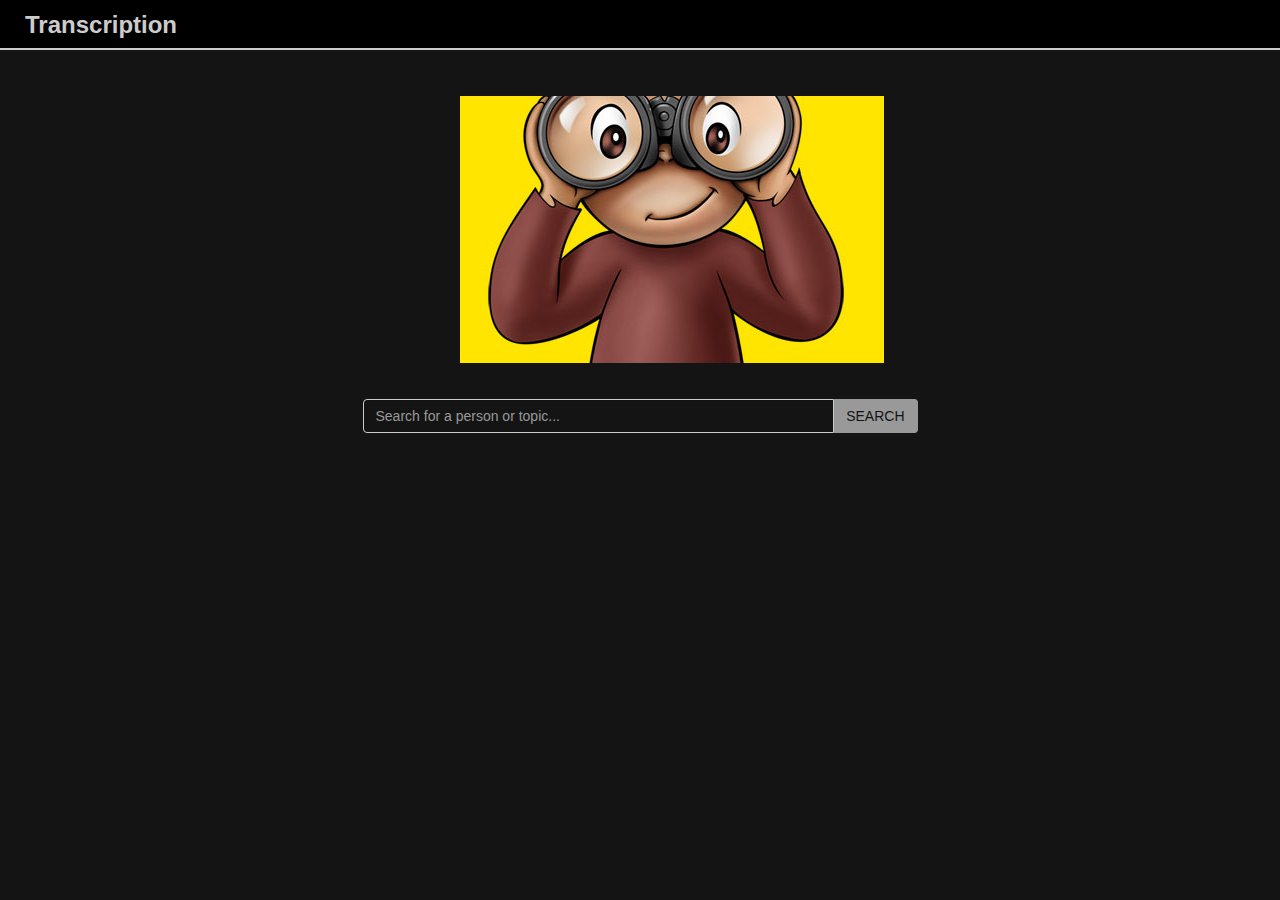
<file: index.html>
<!DOCTYPE html>
<html>
  <head>
    <meta charset="utf-8">
    <html lang="en">
    <meta name="viewport" content="width=device-width, initial-scale=1">
    <meta name="keywords" content="">
    <meta name="description" content="">
    <link rel="shortcut icon" href="favicon.ico" />
    <title>Transcription</title>
     <link rel="stylesheet" type="text/css" href="stylesheets/bootstrap.min.css">
    <link rel="stylesheet" type="text/css" href="stylesheets/styles.css">
  </head>
  <body>
    <div class="container-fluid">
      <div class="row">
        <div class="col-md-12 header">
          <ul class="my-navbar">
            <li class="list-item brand"><a class="navbar-link" href="index.html">Transcription</a></li>
            <!-- <li class="list-item"><a class="navbar-link" href="search.html">Results</a></li> -->
          </ul>
        </div>
      </div>
    </div>



    <div class="container body-content">
      <div class="row">
        <div class="col-md-4 col-md-offset-4">
          <img class="search-image" src="images/cg.jpg" alt="Curious George" />
        </div>
      </div>

      <div class="row">
        <div class="col-md-6 col-md-offset-3">
          <div class="input-group">
            <input type="text" class="form-control my-input" placeholder = "Search for a person or topic...">
            <span class="input-group-addon search-button">SEARCH</span>
          </div>
        </div>
      </div>
    </div>

    <div class="row">
      <div class="col-md-10 col-md-offset-1">

        <div class="row search-grid">
          <div class="col-md-4 search-box">
            <h5 class ="header-text">Speaker</h5>
          </div>
           <div class="col-md-4 search-box">
            <h5 class ="header-text">Podcast</h5>
          </div>
          <div class="col-md-4 search-box">
            <h5 class ="header-text">Text</h5>
          </div>
        </div>

        <div class="row search-grid">
          <div class="col-md-4 search-box body-box">
            <p class ="body-text"><a class="search-term" href="search.html">Peter Theil</a></p>
          </div>
           <div class="col-md-4 search-box body-box">
            <p class ="body-text"><a class="search-term" href="search.html">Planet Money </a></p>
          </div>
          <div class="col-md-4 search-box body-box">
            <p class ="body-text">Lorem ipsum dolor sit amet, <a class="search-term" href="search.html">consectetur</a> adipiscing elit. Nullam porttitor nunc eget justo molestie, in <a class="search-term" href="search.html">sollicitudin</a> ante ullamcorper.</p>
          </div>
        </div>

        <div class="row search-grid">
          <div class="col-md-4 search-box body-box">
            <p class ="body-text"><a class="search-term" href="search.html">Peter Theil</a></p>
          </div>
           <div class="col-md-4 search-box body-box">
            <p class ="body-text"><a class="search-term" href="search.html">CNBC</a></p>
          </div>
          <div class="col-md-4 search-box body-box">
            <p class ="body-text">Lorem ipsum dolor sit amet, consectetur adipiscing elit. Nullam porttitor nunc eget justo molestie, in sollicitudin ante ullamcorper.</p>
          </div>
        </div>

        <div class="row search-grid">
          <div class="col-md-4 search-box body-box">
            <p class ="body-text"><a class="search-term" href="search.html">Peter Theil</a></p>
          </div>
           <div class="col-md-4 search-box body-box">
            <p class ="body-text"><a class="search-term" href="search.html">James Altucher</a></p>
          </div>
          <div class="col-md-4 search-box body-box">
             <p class ="body-text">Lorem ipsum dolor sit amet, <a class="search-term" href="search.html">consectetur</a> adipiscing elit. Nullam porttitor nunc eget justo molestie, in <a class="search-term" href="search.html">sollicitudin</a> ante ullamcorper.</p>
          </div>
        </div>

        <div class="row search-grid">
          <div class="col-md-4 search-box body-box">
            <p class ="body-text"><a class="search-term" href="search.html">Peter Theil</a></p>
          </div>
           <div class="col-md-4 search-box body-box">
            <p class ="body-text"><a class="search-term" href="search.html">Tim Ferriss</a></p>
          </div>
          <div class="col-md-4 search-box body-box">
             <p class ="body-text">Lorem ipsum dolor sit amet, <a class="search-term" href="search.html">consectetur</a> adipiscing elit. Nullam porttitor nunc eget justo molestie, in <a class="search-term" href="search.html">sollicitudin</a> ante ullamcorper.</p>
          </div>
        </div>



      </div>
    </div>

  <script src="http://ajax.googleapis.com/ajax/libs/jquery/2.1.1/jquery.min.js"></script>
  <script type="text/javascript" src="javascripts/bootstrap.min.js"></script>
  <script type="text/javascript" src="javascripts/search.js"></script>
  <script type="text/javascript" src="javascripts/transcription.js"></script>


  </body>
</html>
</file>
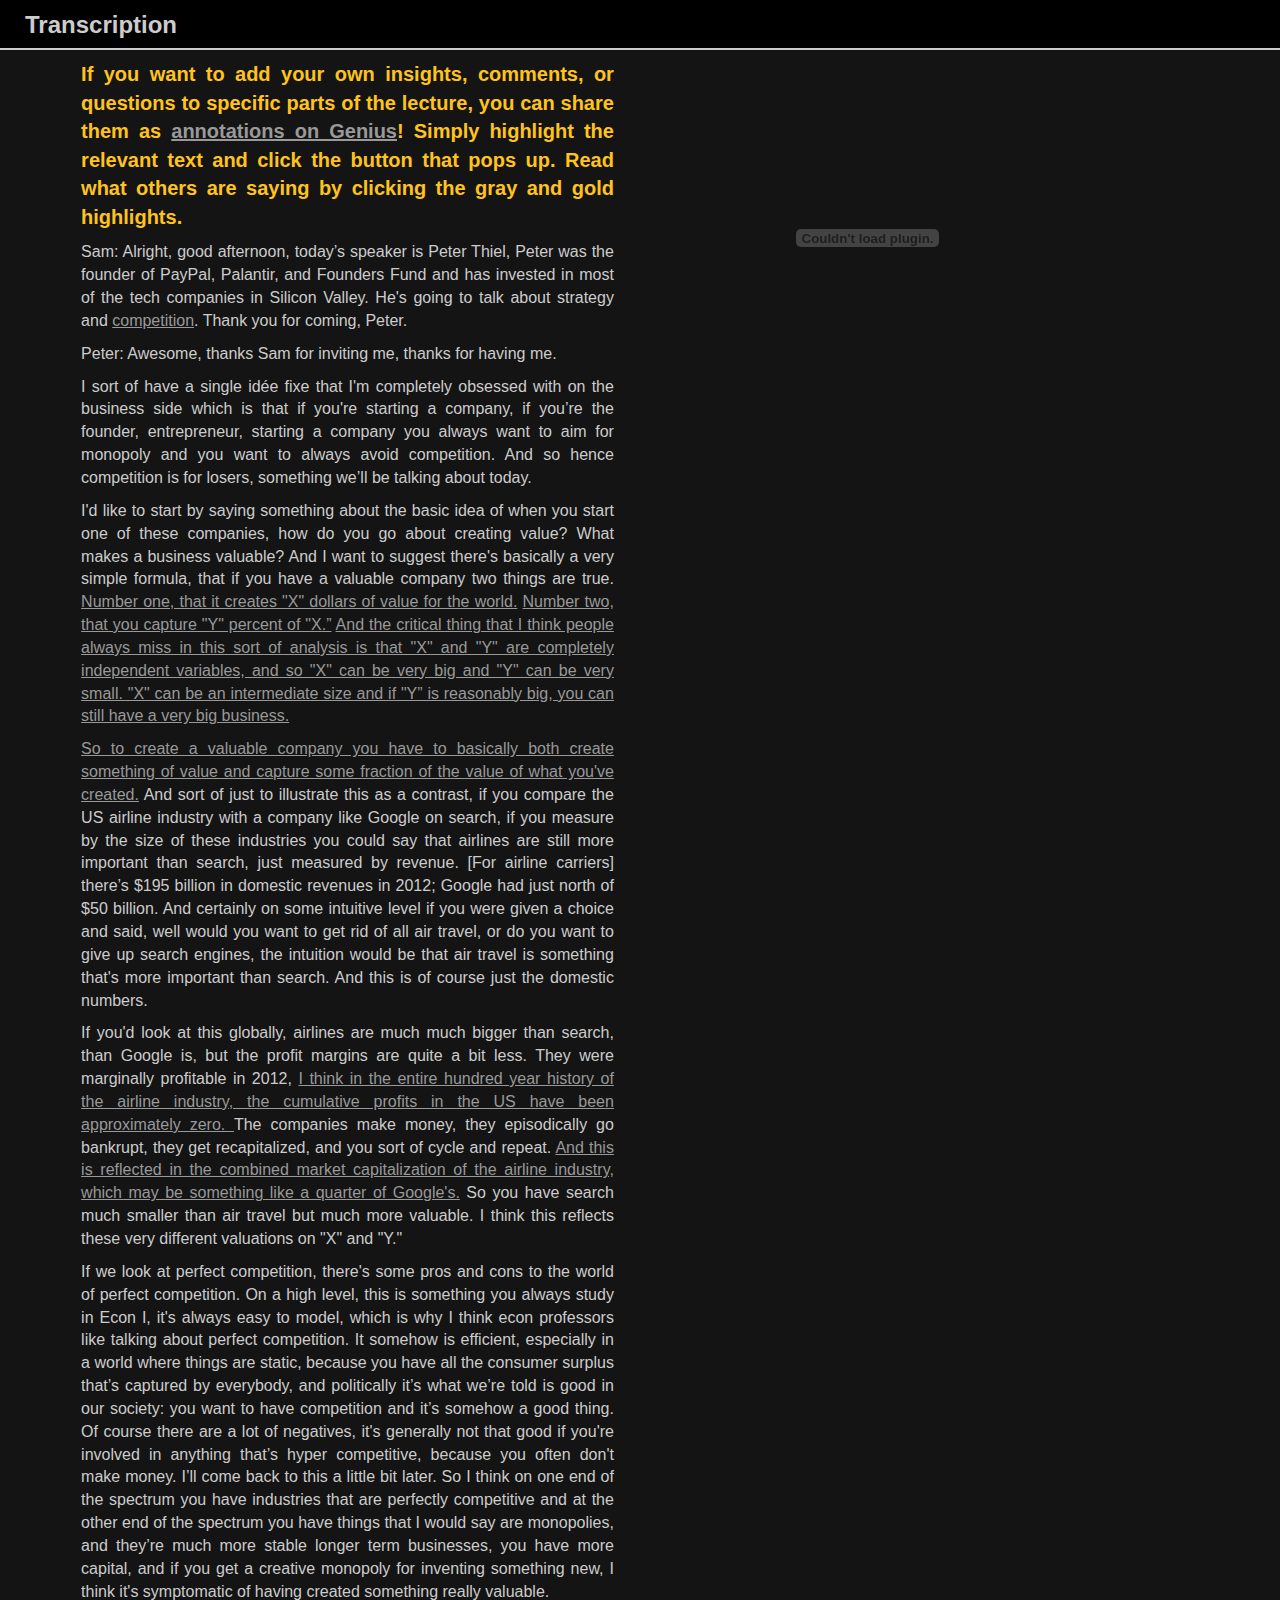
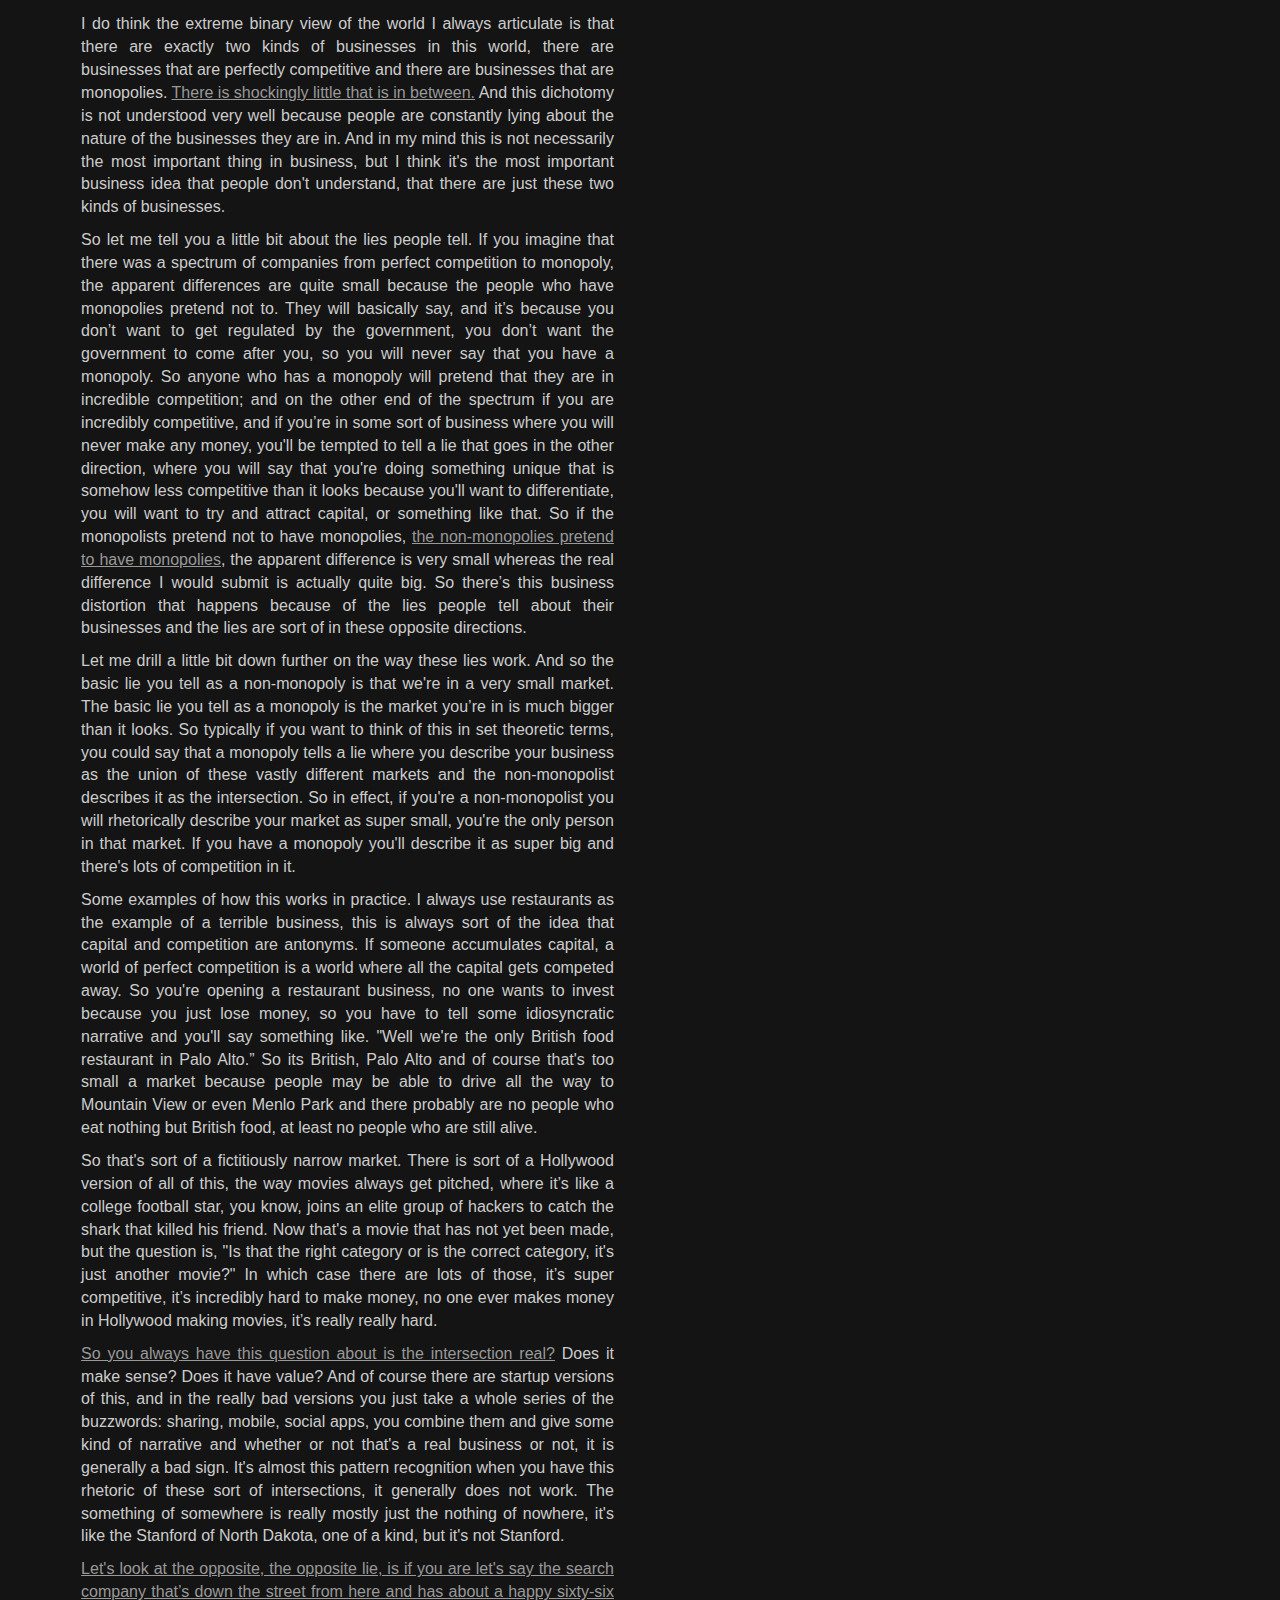
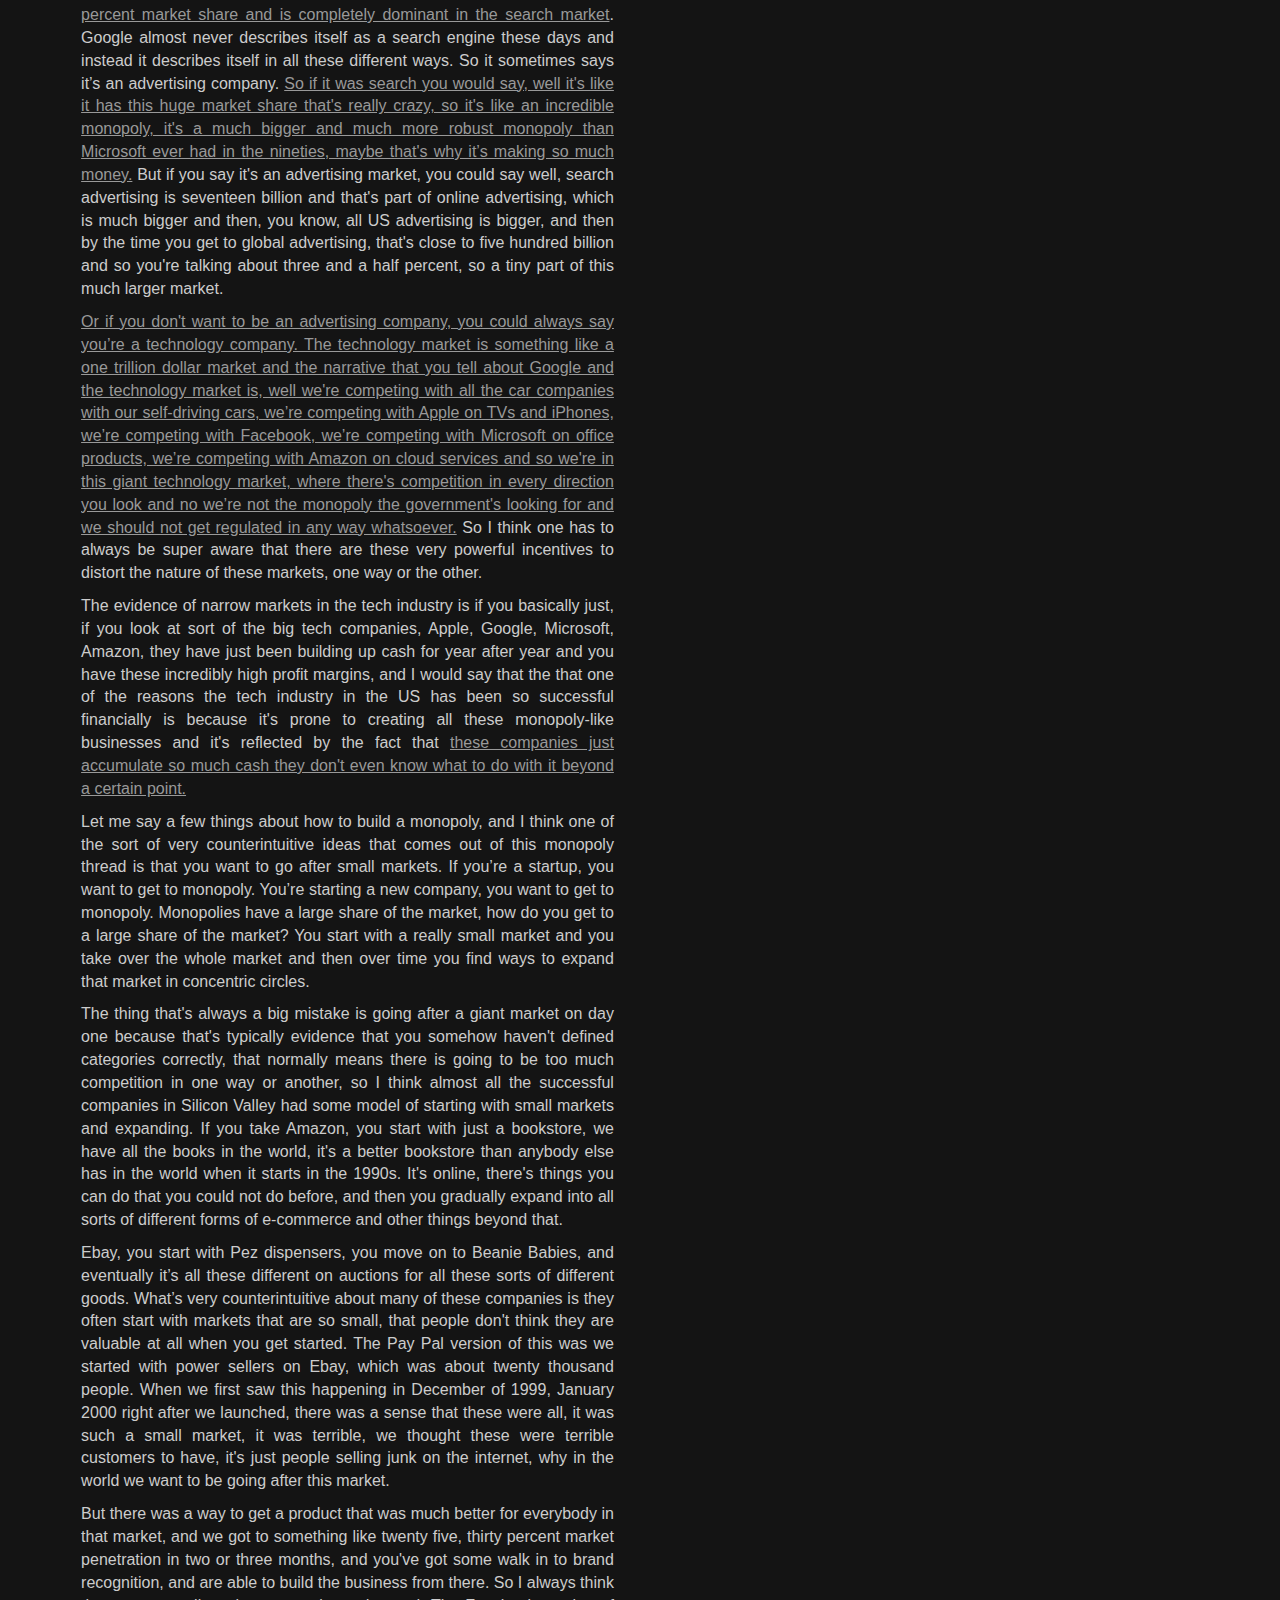
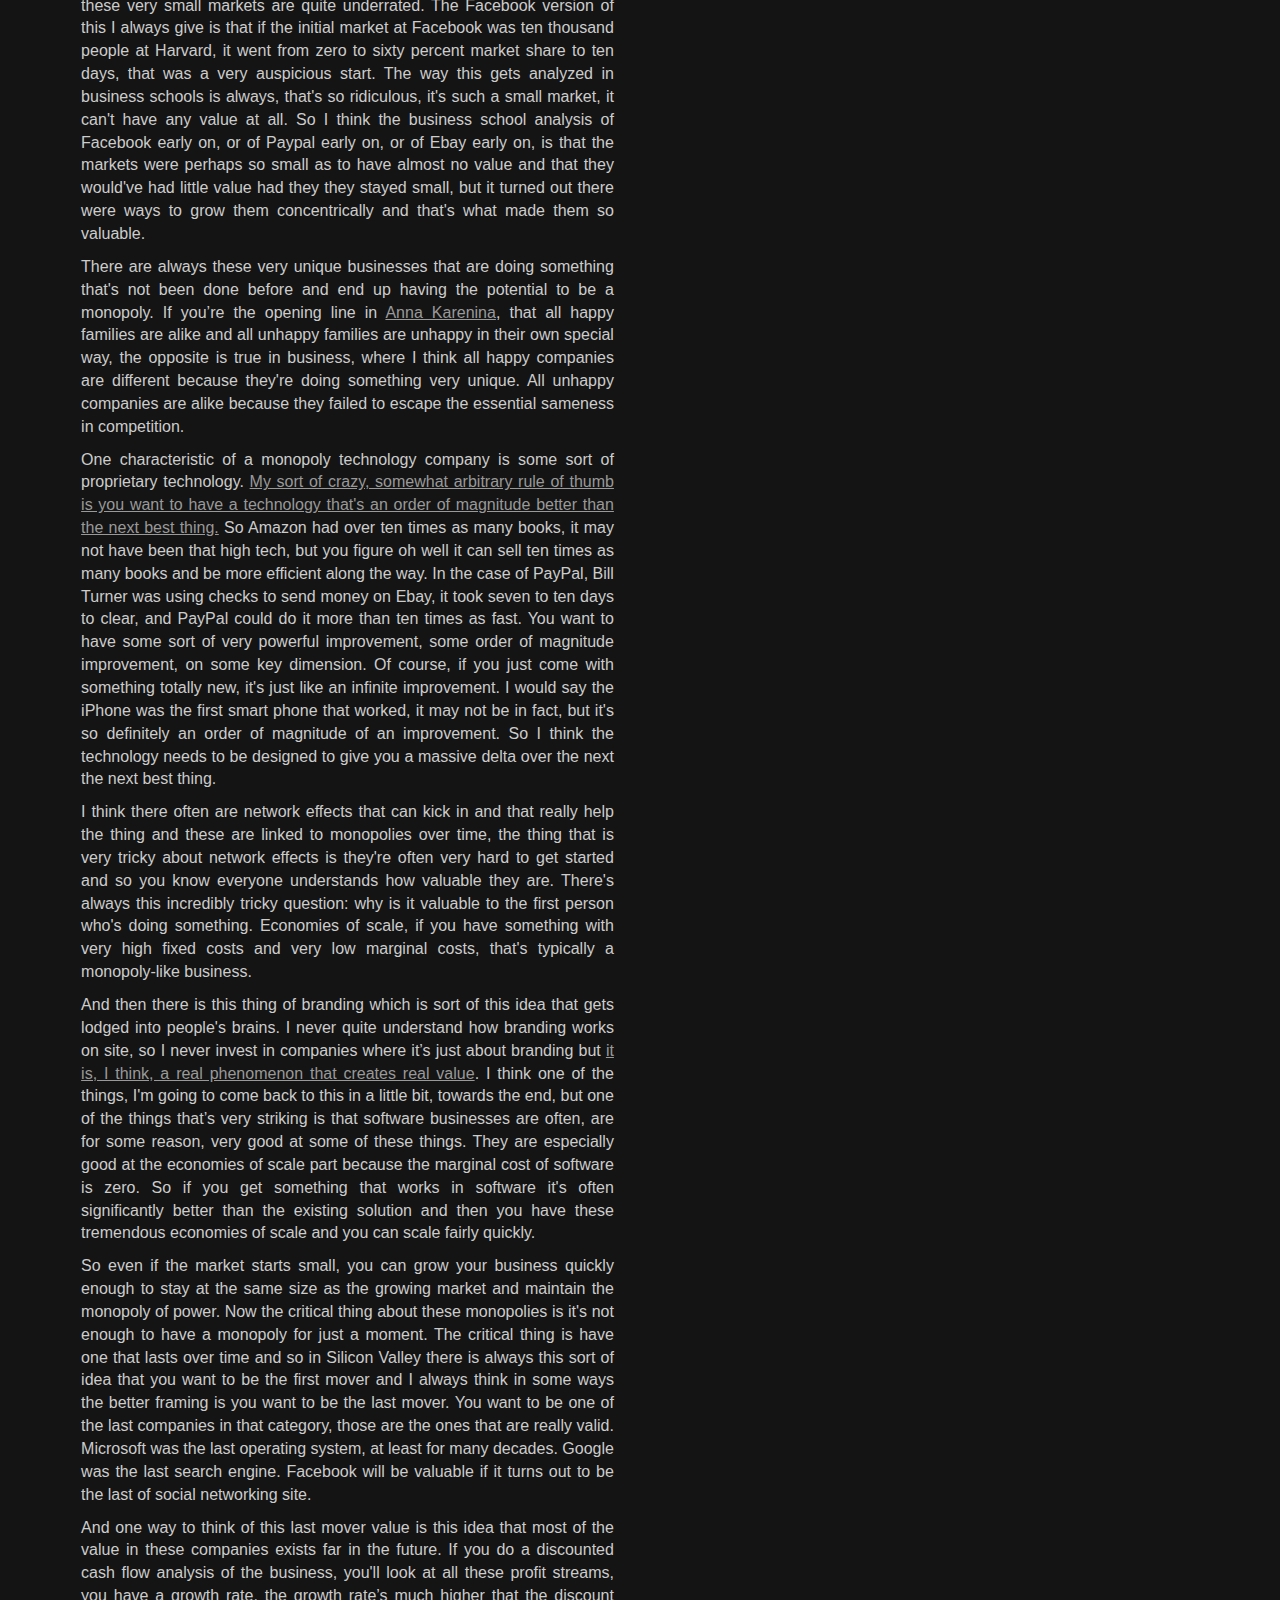
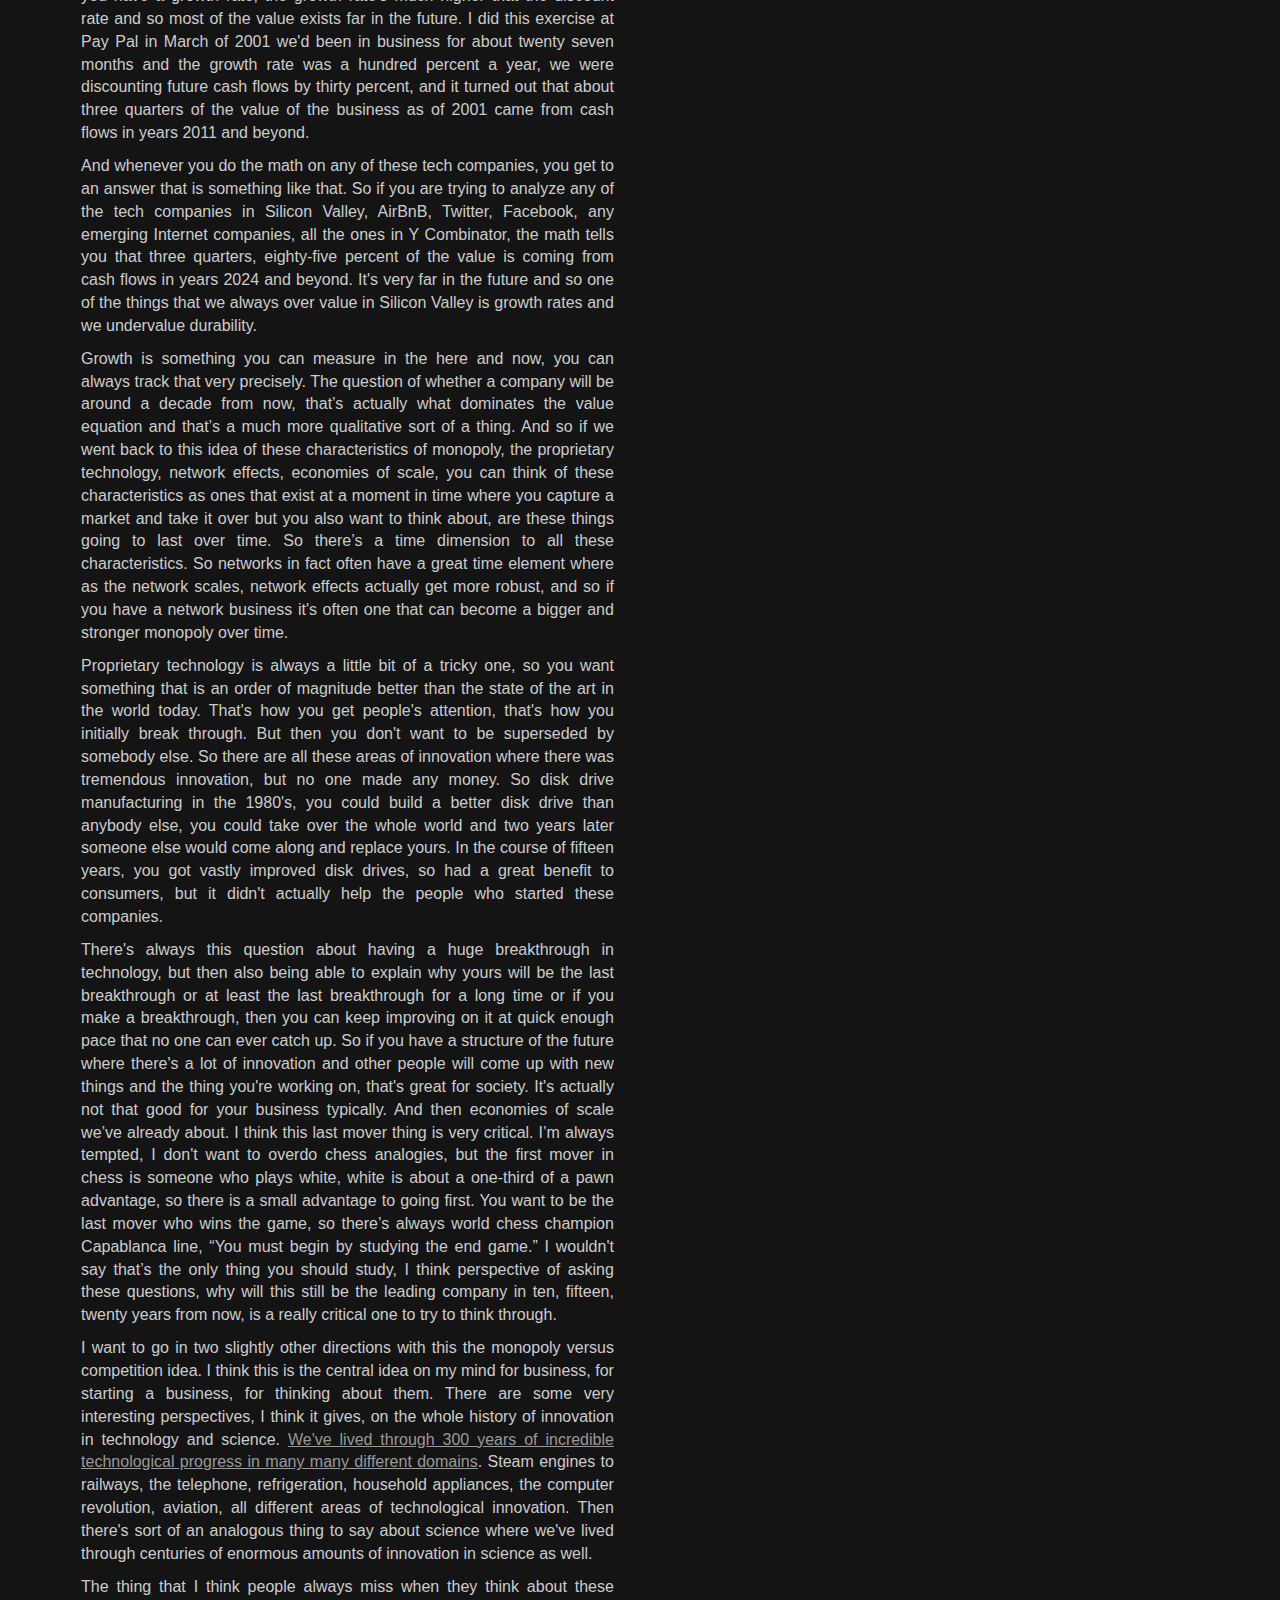
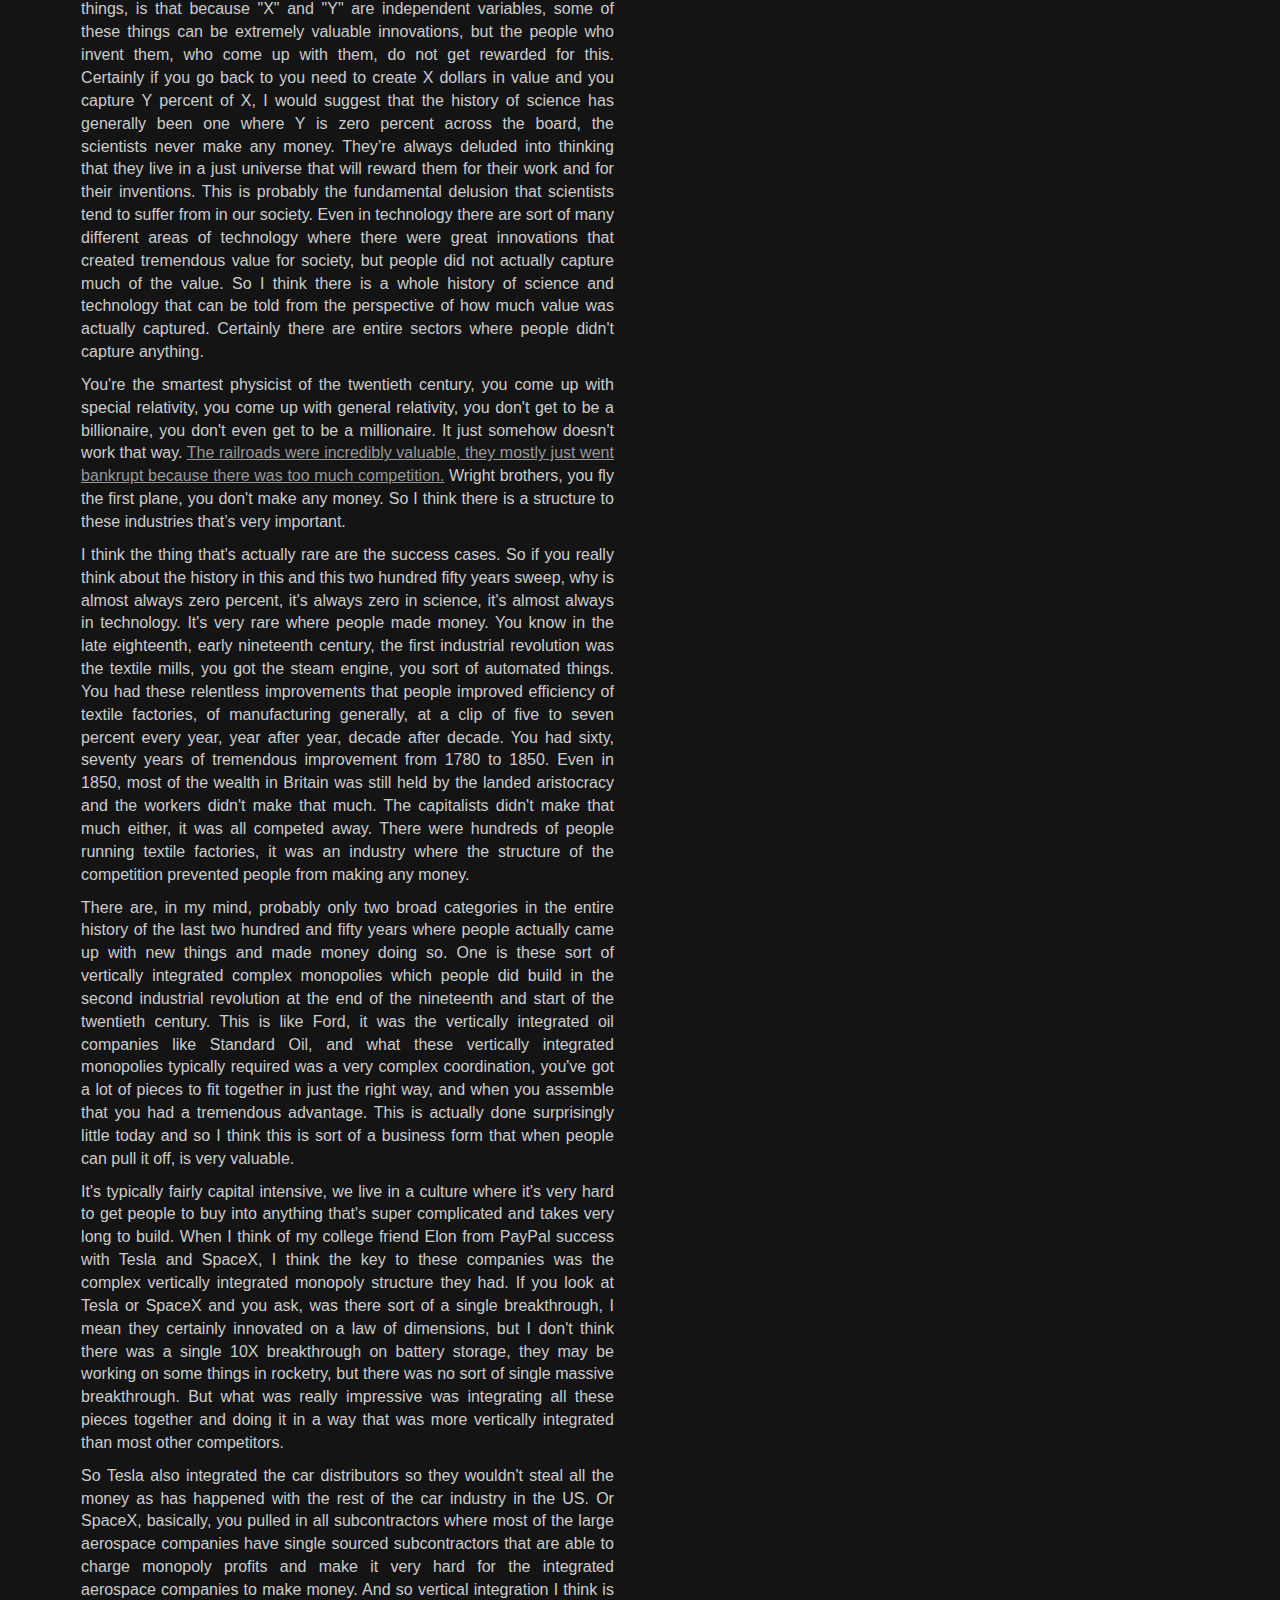
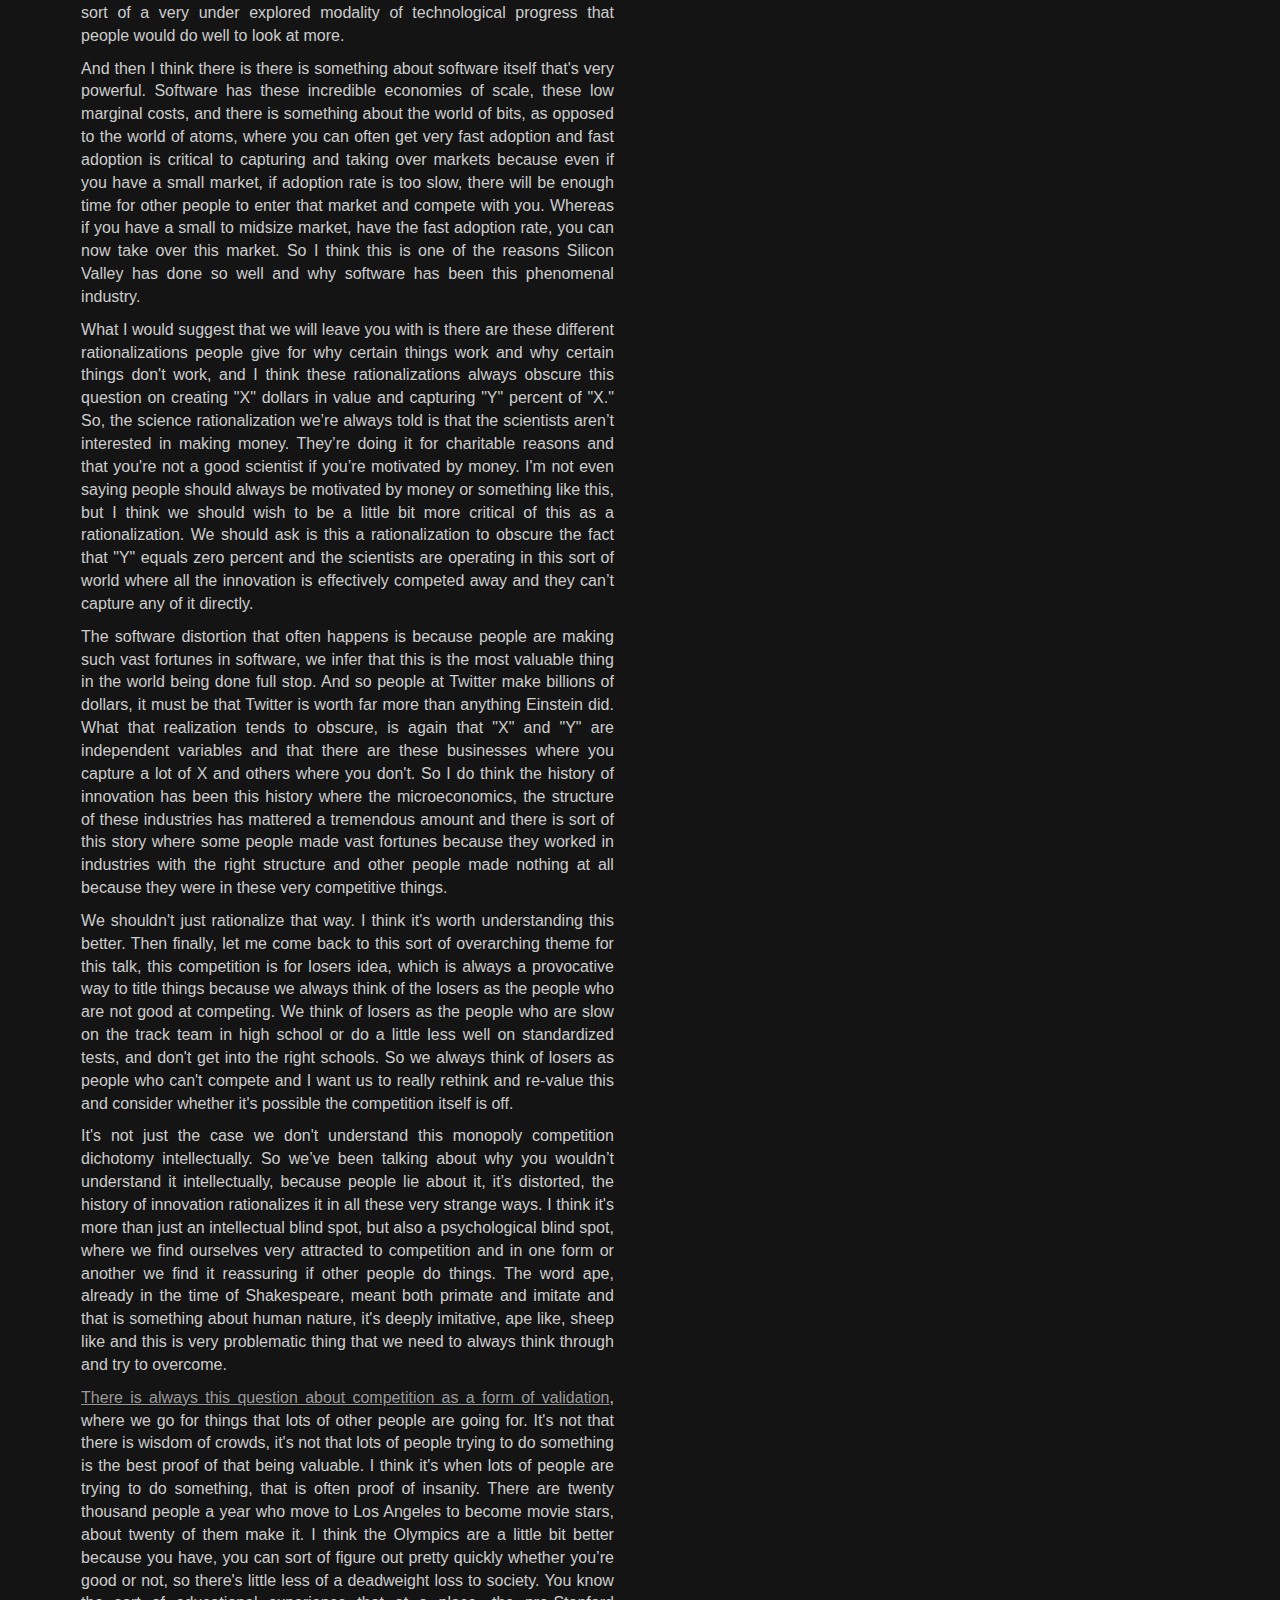
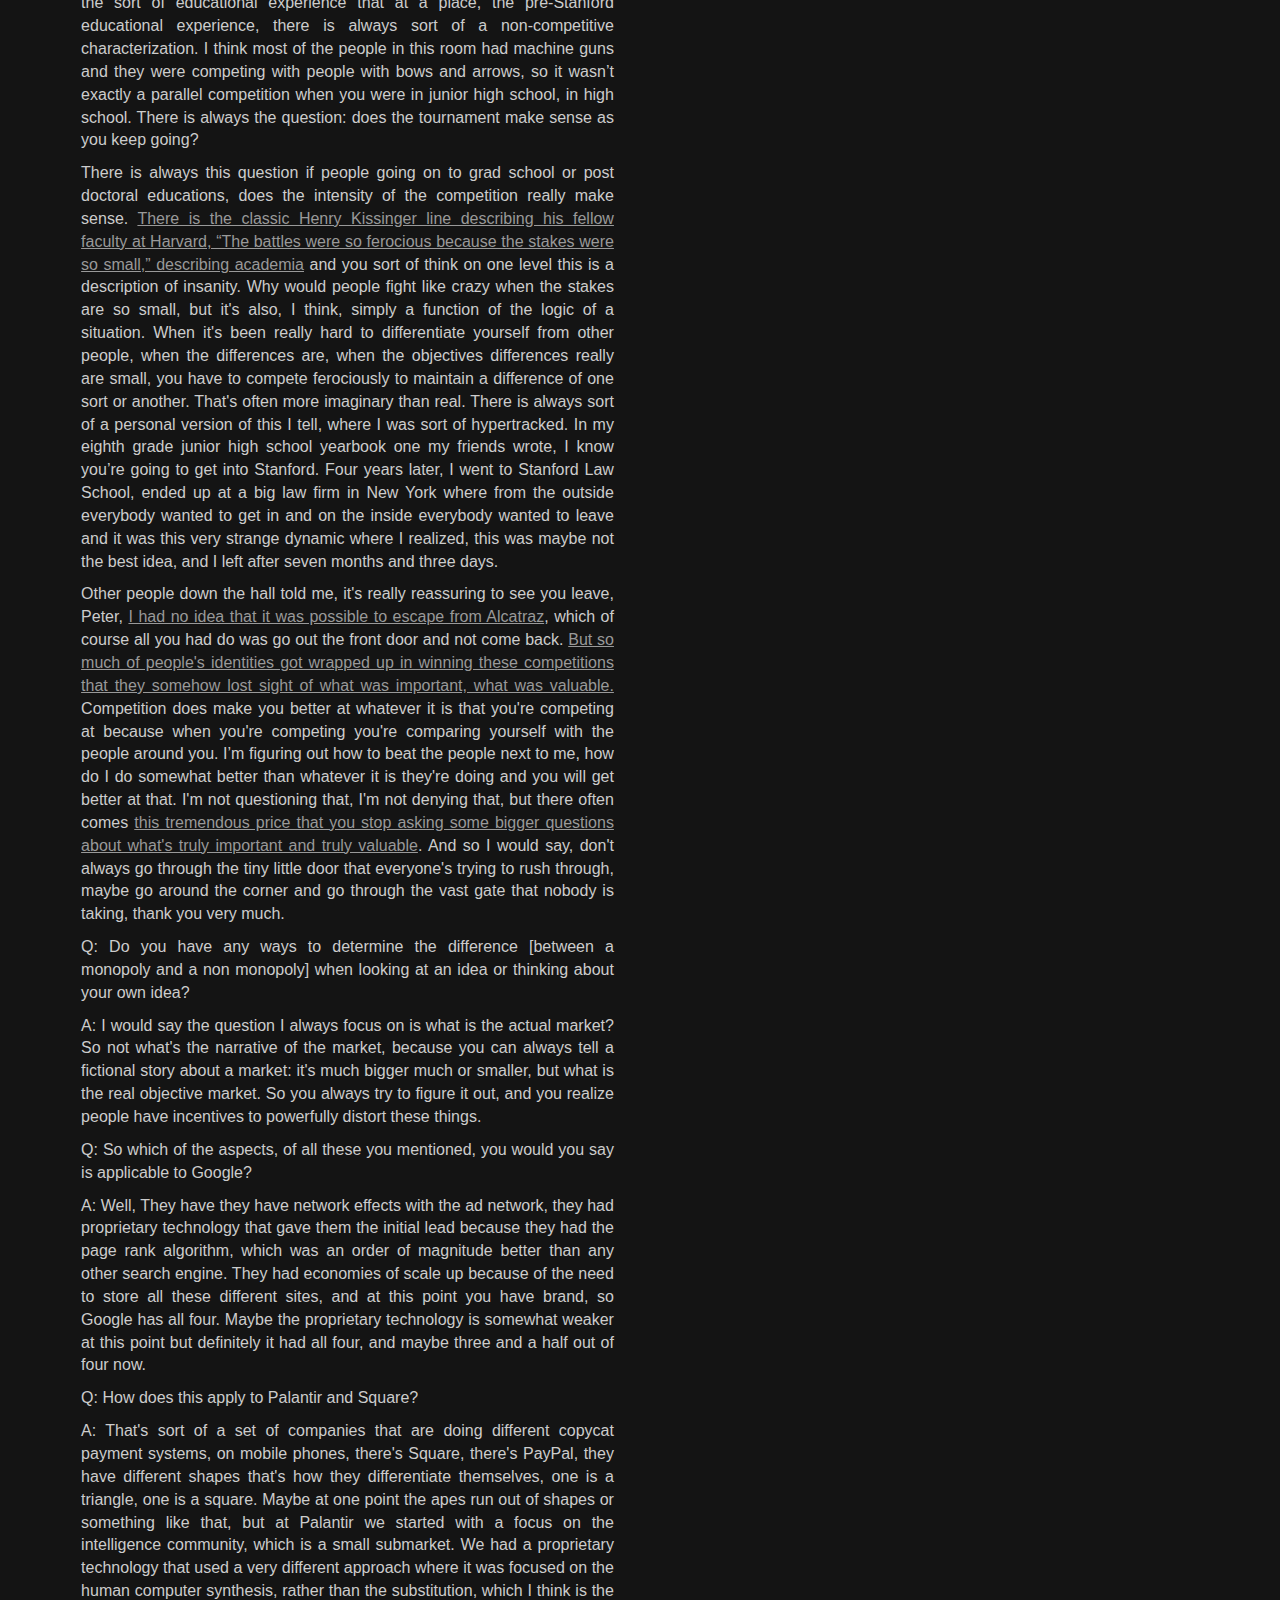
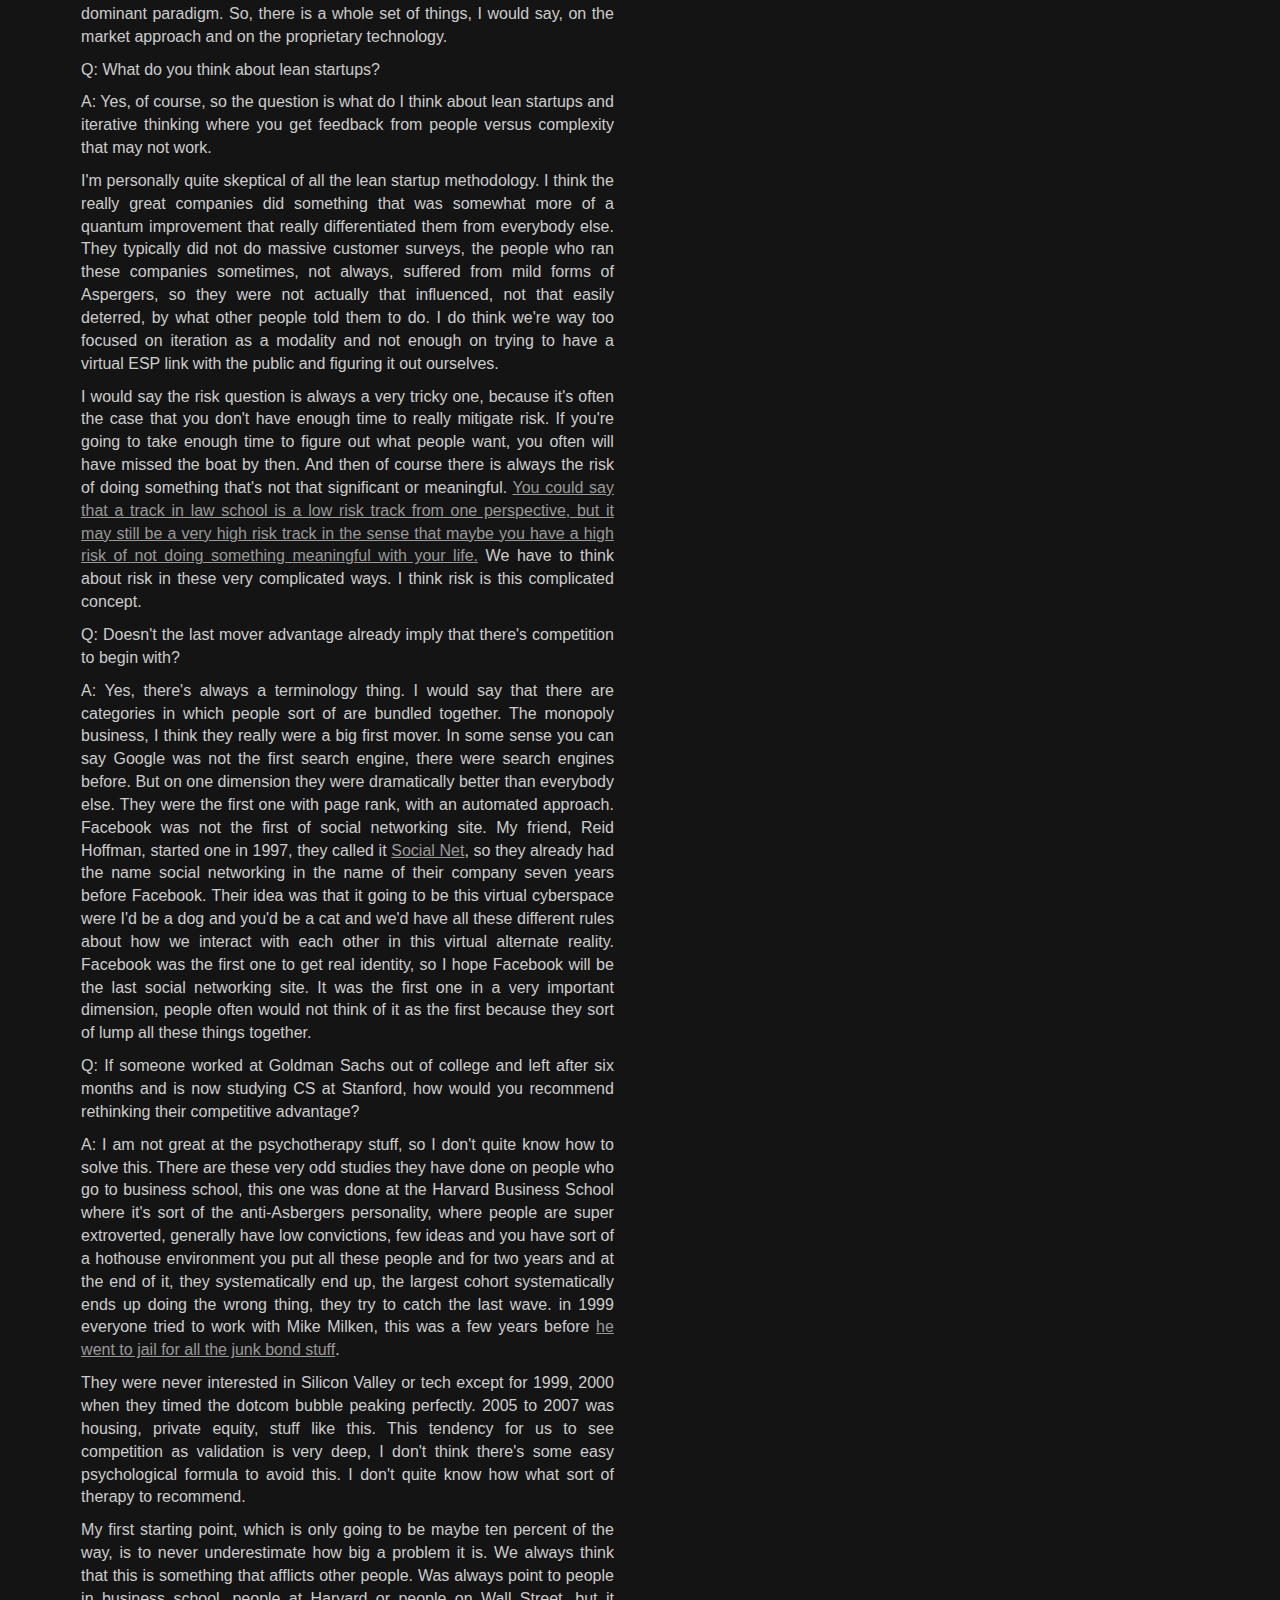
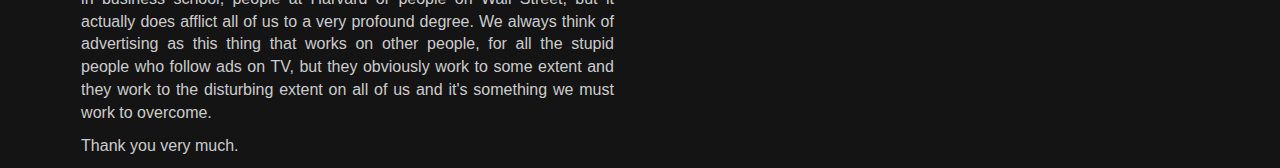
<file: search.html>
<!DOCTYPE html>
<html>
  <head>
    <meta charset="utf-8">
    <html lang="en">
    <meta name="viewport" content="width=device-width, initial-scale=1">
    <meta name="keywords" content="">
    <meta name="description" content="">
    <link rel="shortcut icon" href="favicon.ico" />
    <title>Transcription</title>
    <link rel="stylesheet" type="text/css" href="stylesheets/styles.css">
  </head>
  <body>
  <div class="container-fluid">
    <div class="row">
      <div class="col-md-12 header">
        <ul class="my-navbar">
          <li class="list-item brand"><a class="navbar-link" href="index.html">Transcription</a></li>
         <!--  <li class="list-item"><a class="navbar-link" href="search.html">Search</a></li> -->
        </ul>
      </div>
    </div>
  </div>
  <div class="container body-content">
    <div class="row">
      <div class="col-md-6">
        <p class="transcription-notes intro-transcription">If you want to add your own insights, comments, or questions to specific parts of the lecture, you can share them as <a class="transcription-link" onclick=second(60)>annotations on Genius</a>! Simply highlight the relevant text and click the button that pops up. Read what others are saying by clicking the gray and gold highlights.</p>

        <p class="transcription-notes">Sam: Alright, good afternoon, today’s speaker is Peter Thiel, Peter was the founder of PayPal, Palantir, and Founders Fund and has invested in most of the tech companies in Silicon Valley. He's going to talk about strategy and <a class="transcription-link" onclick=second(300)>competition</a>.  Thank you for coming, Peter.</p>
        <p class="transcription-notes">Peter:  Awesome, thanks Sam for inviting me, thanks for having me.</p>
        <p class="transcription-notes">I sort of have a single idée fixe that I'm completely obsessed with on the business side which is that if you're starting a company, if you’re the founder, entrepreneur, starting a company you always want to aim for monopoly and you want to always avoid competition. And so hence competition is for losers, something we’ll be talking about today.</p>
        <p class="transcription-notes">I'd like to start by saying something about the basic idea of when you start one of these companies, how do you go about creating value? What makes a business valuable? And I want to suggest there's basically a very simple formula, that if you have a valuable company two things are true. <a class="transcription-link" onclick=second(600)>Number one, that it creates "X" dollars of value for the world.</a> <a class="transcription-link" data-id="4175184" href="/4175184/Peter-thiel-lecture-5-business-strategy-and-monopoly-theory/Number-two-that-you-capture-y-percent-of-x" data-editorial-state="accepted" data-classification="accepted" data-group="2">Number two, that you capture "Y" percent of "X.”</a> <a class="transcription-link" data-id="4189861" href="/4189861/Peter-thiel-lecture-5-business-strategy-and-monopoly-theory/[base64]" class="has_verified_annotation" data-editorial-state="needs_exegesis" data-classification="verified" data-group="3">And the critical thing that I think people always miss in this sort of analysis is that "X" and "Y" are completely independent variables, and so "X" can be very big and "Y" can be very small. "X" can be an intermediate size and if "Y” is reasonably big, you can still have a very big business.</a></p>

        <p class="transcription-notes"><a class="transcription-link" data-id="4179316" href="/4179316/Peter-thiel-lecture-5-business-strategy-and-monopoly-theory/So-to-create-a-valuable-company-you-have-to-basically-both-create-something-of-value-and-capture-some-fraction-of-the-value-of-what-youve-created" data-editorial-state="accepted" data-classification="accepted" data-group="4">So to create a valuable company you have to basically both create something of value and capture some fraction of the value of what you've created.</a> And sort of just to illustrate this as a contrast, if you compare the US airline industry with a company like Google on search, if you measure by the size of these industries you could say that airlines are still more important than search, just measured by revenue. [For airline carriers] there’s $195 billion in domestic revenues in 2012; Google had just north of $50 billion. And certainly on some intuitive level if you were given a choice and said, well would you want to get rid of all air travel, or do you want to give up search engines, the intuition would be that air travel is something that's more important than search. And this is of course just the domestic numbers.</p>

        <p class="transcription-notes">If you'd look at this globally, airlines are much much bigger than search, than Google is,  but the profit margins are quite a bit less. They were marginally profitable in 2012, <a class="transcription-link" data-id="4157453" href="/4157453/Peter-thiel-lecture-5-business-strategy-and-monopoly-theory/I-think-in-the-entire-hundred-year-history-of-the-airline-industry-the-cumulative-profits-in-the-us-have-been-approximately-zero" data-editorial-state="accepted" data-classification="accepted" data-group="5">I think in the entire hundred year history of the airline industry, the cumulative profits in the US have been approximately zero. </a>The companies make money, they episodically go bankrupt, they get recapitalized, and you sort of cycle and repeat. <a class="transcription-link" data-id="4180396" href="/4180396/Peter-thiel-lecture-5-business-strategy-and-monopoly-theory/And-this-is-reflected-in-the-combined-market-capitalization-of-the-airline-industry-which-may-be-something-like-a-quarter-of-googles" data-editorial-state="accepted" data-classification="accepted" data-group="6" class="">And this is reflected in the combined market capitalization of the airline industry, which may be something like a quarter of Google's.</a> So you have search much smaller than air travel but much more valuable. I think this reflects these very different valuations on "X" and "Y."</p>

        <p class="transcription-notes">If we look at perfect competition, there's some pros and cons to the world of perfect competition. On a high level, this is something you always study in Econ I, it's always easy to model, which is why I think econ professors like talking about perfect competition. It somehow is efficient, especially in a world where things are static, because you have all the consumer surplus that’s captured by everybody, and politically it’s what we’re told is good in our society: you want to have competition and it’s somehow a good thing. Of course there are a lot of negatives, it's generally not that good if you're involved in anything that’s hyper competitive, because you often don't make money. I’ll come back to this a little bit later. So I think on one end of the spectrum you have industries that are perfectly competitive and at the other end of the spectrum you have things that I would say are monopolies, and they’re much more stable longer term businesses, you have more capital, and if you get a creative monopoly for inventing something new, I think it's symptomatic of having created something really valuable.</p>

        <p class="transcription-notes">I do think the extreme binary view of the world I always articulate is that there are exactly two kinds of businesses in this world, there are businesses that are perfectly competitive and there are businesses that are monopolies. <a class="transcription-link" data-id="4180702" href="/4180702/Peter-thiel-lecture-5-business-strategy-and-monopoly-theory/There-is-shockingly-little-that-is-in-between" data-editorial-state="accepted" data-classification="accepted" data-group="7">There is shockingly little that is in between.</a> And this dichotomy is not understood very well because people are constantly lying about the nature of the businesses they are in. And in my mind this is not necessarily the most important thing in business, but I think it's the most important business idea that people don't understand, that there are just these two kinds of businesses.</p>

        <p class="transcription-notes">So let me tell you a little bit about the lies people tell. If you imagine that there was a spectrum of companies from perfect competition to monopoly, the apparent differences are quite small because the people who have monopolies pretend not to. They will basically say, and it’s because you don’t want to get regulated by the government, you don’t want the  government to come after you, so you will never say that you have a monopoly. So anyone who has a monopoly will pretend that they are in incredible competition; and on the other end of the spectrum if you are incredibly competitive, and if you’re in some sort of business where you will never make any money, you'll be tempted to tell a lie that goes in the other direction, where you will say that you're doing something unique that is somehow less competitive than it looks because you'll want to differentiate, you will want to try and attract capital, or something like that. So if the monopolists pretend not to have monopolies, <a class="transcription-link" data-id="4180789" href="/4180789/Peter-thiel-lecture-5-business-strategy-and-monopoly-theory/The-non-monopolies-pretend-to-have-monopolies" data-editorial-state="accepted" data-classification="accepted" data-group="8">the non-monopolies pretend to have monopolies</a>, the apparent difference is very small whereas the real difference I would submit is actually quite big. So there’s this business distortion that happens because of the lies people tell about their businesses and the lies are sort of in these opposite directions.</p>

        <p class="transcription-notes">Let me drill a little bit down further on the way these lies work. And so the basic lie you tell as a non-monopoly is that we're in a very small market. The basic lie you tell as a monopoly is the market you’re in is much bigger than it looks. So typically if you want to think of this in set theoretic terms, you could say that a monopoly tells a lie where you describe your business as the union of these vastly different markets and the non-monopolist describes it as the intersection. So in effect, if you're a non-monopolist you will rhetorically  describe your market as super small, you're the only person in that market. If you have a monopoly you'll describe it as super big and there's lots of competition in it.</p>

        <p class="transcription-notes">Some examples of how this works in practice.  I always use restaurants as the example of a terrible business, this is always sort of the idea that capital and competition are antonyms. If someone accumulates capital, a world of perfect competition is a world where all the capital gets competed away. So you're opening a restaurant business, no one wants to invest because you just lose money, so you have to tell some idiosyncratic narrative and you'll say something like. "Well we're the only British food restaurant in Palo Alto.” So its British, Palo Alto and of course that's too small a market because people may be able to drive all the way to Mountain View or even Menlo Park and there probably are no people who eat nothing but British food, at least no people who are still alive.</p>

        <p class="transcription-notes">So that's sort of a fictitiously narrow market. There is sort of a Hollywood version of all of this, the way movies always get pitched, where it’s like a college football star, you know, joins an elite group of hackers to catch the shark that killed his friend. Now that's a movie that has not yet been made, but the question is, "Is that the right category or is the correct category, it's just another movie?" In which case there are lots of those, it’s super competitive, it’s incredibly hard to make money, no one ever makes money in Hollywood making movies, it’s really really hard.</p>

        <p class="transcription-notes"><a class="transcription-link" data-id="4162710" href="/4162710/Peter-thiel-lecture-5-business-strategy-and-monopoly-theory/So-you-always-have-this-question-about-is-the-intersection-real" data-editorial-state="accepted" data-classification="accepted" data-group="9">So you always have this question about is the intersection real?</a> Does it make sense? Does it have value? And of course there are startup versions of this, and in the really bad versions you just take a whole series of the buzzwords: sharing, mobile, social apps, you combine them and give some kind of narrative and whether or not that's a real business or not, it is generally a bad sign. It's almost this pattern recognition when you have this rhetoric of these sort of intersections, it generally does not work. The something of somewhere is really mostly just the nothing of nowhere, it's like the Stanford of North Dakota, one of a kind, but it's not Stanford.</p>

        <p class="transcription-notes"><a class="transcription-link" data-id="4157692" href="/4157692/Peter-thiel-lecture-5-business-strategy-and-monopoly-theory/[base64]" class="has_comments" data-editorial-state="accepted" data-classification="accepted" data-group="10">Let's look at the opposite, the opposite lie, is if you are let's say the search company that’s down the street from here and has about a happy sixty-six percent market share and is completely dominant in the search market</a>. Google almost never describes itself as a search engine these days and instead it describes itself in all these different ways. So it sometimes says it’s an advertising company. <a class="transcription-link" data-id="4175210" href="/4175210/Peter-thiel-lecture-5-business-strategy-and-monopoly-theory/[base64]" data-editorial-state="accepted" data-classification="accepted" data-group="11">So if it was search you would say, well it's like it has this huge market share that's really crazy, so it's like an incredible monopoly, it's a much bigger and much more robust monopoly than Microsoft ever had in the nineties, maybe that's why it’s making so much money.</a> But if you say it's an advertising market, you could say well, search advertising is seventeen billion and that's part of online advertising, which is much bigger and then, you know, all US advertising is bigger, and then by the time you get to global advertising, that's close to five hundred billion and so you're talking about three and a half percent, so a tiny part of this much larger market.</p>

        <p class="transcription-notes"><a class="transcription-link" data-id="4203456" href="/4203456/Peter-thiel-lecture-5-business-strategy-and-monopoly-theory/[base64]" class="has_verified_annotation" data-editorial-state="needs_exegesis" data-classification="verified" data-group="12">Or if you don't want to be an advertising company, you could always say you’re a technology company. The technology market is something like a one trillion dollar market and the narrative that you tell about Google and the technology market is, well we're competing with all the car companies with our self-driving cars, we’re competing with Apple on TVs and iPhones, we’re competing with Facebook, we’re competing with Microsoft on office products, we’re competing with Amazon on cloud services and so we're in this giant technology market, where there's competition in every direction you look and no we’re not the monopoly the government's looking for and we should not get regulated in any way whatsoever.</a> So I think one has to always be super aware that there are these very powerful incentives to distort the nature of these markets, one way or the other.</p>

        <p class="transcription-notes">The evidence of narrow markets in the tech industry is if you basically just, if you look at sort of the big tech companies, Apple, Google, Microsoft, Amazon, they have just been building up cash for year after year and you have these incredibly high profit margins, and I would say that the that one of the reasons the tech industry in the US has been so successful financially is because it's prone to creating all these monopoly-like businesses and it's reflected by the fact that <a class="transcription-link" data-id="4155903" href="/4155903/Peter-thiel-lecture-5-business-strategy-and-monopoly-theory/These-companies-just-accumulate-so-much-cash-they-dont-even-know-what-to-do-with-it-beyond-a-certain-point" data-editorial-state="accepted" data-classification="accepted" data-group="13">these companies just accumulate so much cash they don't even know what to do with it beyond a certain point.</a></p>

        <p class="transcription-notes">Let me say a few things about how to build a monopoly, and I think one of the sort of very counterintuitive ideas that comes out of this monopoly thread is that you want to go after small markets. If you’re a startup, you want to get to monopoly. You’re starting a new company, you want to get to monopoly. Monopolies have a large share of the market, how do you get to a large share of the market? You start with a really small market and you take over the whole market and then over time you find ways to expand that market in concentric circles.</p>

        <p class="transcription-notes">The thing that's always a big mistake is going after a giant market on day one because that's typically evidence that you somehow haven't defined categories correctly, that normally means there is going to be too much competition in one way or another, so I think almost all the successful companies in Silicon Valley had some model of starting with small markets and expanding. If you take Amazon, you start with just a bookstore, we have all the books in the world, it's a better bookstore than anybody else has in the world when it starts in the 1990s.  It's online, there's things you can do that you could not do before, and then you gradually expand into all sorts of different forms of e-commerce and other things beyond that.</p>

        <p class="transcription-notes">Ebay, you start with Pez dispensers, you move on to Beanie Babies, and eventually it’s all these different on auctions for all these sorts of different goods. What’s very counterintuitive about many of these companies is they often start with markets that are so small, that people don't think they are valuable at all when you get started.  The Pay Pal version of this was we started with power sellers on Ebay, which was about twenty thousand people. When we first saw this happening in December of 1999, January 2000 right after we launched, there was a sense that these were all, it was such a small market, it was terrible, we thought these were terrible customers to have, it's just people selling junk on the internet, why in the world we want to be going after this market.</p>

        <p class="transcription-notes">But there was a way to get a product that was much better for everybody in that market, and we got to something like twenty five, thirty percent market penetration in two or three months, and you've got some walk in to brand recognition, and are able to build the business from there. So I always think these very small markets are quite underrated.  The Facebook version of this I always give is that if the initial market at Facebook was ten thousand people at Harvard, it went from zero to sixty percent market share to ten days, that was a very auspicious start. The way this gets analyzed in business schools is always, that's so ridiculous, it's such a small market, it can't have any value at all.  So I think the business school analysis of Facebook early on, or of Paypal early on, or of Ebay early on, is that the markets were perhaps so small as to have almost no value and that they would've had little value had they they stayed small, but it turned out there were ways to grow them concentrically and that's what made them so valuable.</p>

        <p class="transcription-notes">There are always these very unique businesses that are doing something that's not been done before and end up having the potential to be a monopoly. If you’re the opening line in <a class="transcription-link" data-id="4195165" href="/4195165/Peter-thiel-lecture-5-business-strategy-and-monopoly-theory/Anna-karenina" class="has_verified_annotation" data-editorial-state="needs_exegesis" data-classification="verified" data-group="14">Anna Karenina</a>, that all happy families are alike and all unhappy families are unhappy in their own special way, the opposite is true in business, where I think all happy companies are different because they're doing something very unique. All unhappy companies are alike because they failed to escape the essential sameness in competition.</p>

        <p class="transcription-notes">One characteristic of a monopoly technology company is some sort of proprietary technology.  <a class="transcription-link" data-id="4203478" href="/4203478/Peter-thiel-lecture-5-business-strategy-and-monopoly-theory/My-sort-of-crazy-somewhat-arbitrary-rule-of-thumb-is-you-want-to-have-a-technology-thats-an-order-of-magnitude-better-than-the-next-best-thing" class="has_verified_annotation" data-editorial-state="needs_exegesis" data-classification="verified" data-group="15">My sort of crazy, somewhat arbitrary rule of thumb is you want to have a technology that's an order of magnitude better than the next best thing.</a> So Amazon had over ten times as many books, it may not have been that high tech, but you figure oh well it can sell ten times as many books and be more efficient along the way. In the case of PayPal, Bill Turner was using checks to send money on Ebay, it took seven to ten days to clear, and PayPal could do it more than ten times as fast. You want to have some sort of very powerful improvement, some order of magnitude improvement, on some key dimension.  Of course, if you just come with something totally new, it's just like an infinite improvement. I would say the iPhone was the first smart phone that worked, it may not be in fact, but it's so definitely an order of magnitude of an improvement.  So I think the technology needs to be designed to give you a massive delta over the next the next best thing.</p>

        <p class="transcription-notes">I think there often are network effects that can kick in and that really help the thing and these are linked to monopolies over time, the thing that is very tricky about network effects is they're often very hard to get started and so you know everyone understands how valuable they are. There's always this incredibly tricky question: why is it valuable to the first person who's doing something. Economies of scale, if you have something with very high fixed costs and very low marginal costs, that's typically a monopoly-like business.</p>

        <p class="transcription-notes">And then there is this thing of branding which is sort of this idea that gets lodged into people's brains. I never quite understand how branding works on site, so I never invest in companies where it’s just about branding but <a class="transcription-link" data-id="4155945" href="/4155945/Peter-thiel-lecture-5-business-strategy-and-monopoly-theory/It-is-i-think-a-real-phenomenon-that-creates-real-value" class="has_pinned_annotation has_verified_annotation" data-editorial-state="accepted" data-classification="verified" data-group="16">it is, I think, a real phenomenon that creates real value</a>. I think one of the things, I'm going to come back to this in a little bit, towards the end, but one of the things that’s very striking is that software businesses are often, are for some reason, very good at some of these things. They are especially good at the economies of scale part because the marginal cost of software is zero. So if you get something that works in software it's often significantly better than the existing solution and then you have these tremendous economies of scale and you can scale fairly quickly.</p>

        <p class="transcription-notes">So even if the market starts small, you can grow your business quickly enough to stay at the same size as the growing market and maintain the monopoly of power. Now the critical thing about these monopolies is it's not enough to have a monopoly for just a moment. The critical thing is have one that lasts over time and so in Silicon Valley there is always this sort of idea that you want to be the first mover and I always think in some ways the better framing is you want to be the last mover. You want to be one of the last companies in that category, those are the ones that are really valid. Microsoft was the last operating system, at least for many decades. Google was the last search engine. Facebook will be valuable if it turns out to be the last of social networking site.</p>

        <p class="transcription-notes">And one way to think of this last mover value is this idea that most of the value in these companies exists far in the future. If you do a discounted cash flow analysis of the business, you'll look at all these profit streams, you have a growth rate, the growth rate’s much higher that the discount rate and so most of the value exists far in the future. I did this exercise at Pay Pal in March of 2001 we'd been in business for about twenty seven months and the growth rate was a hundred percent a year, we were discounting future cash flows by thirty percent, and it turned out that about three quarters of the value of the business as of 2001 came from cash flows in years 2011 and beyond.</p>

        <p class="transcription-notes">And whenever you do the math on any of these tech companies, you get to an answer that is something like that. So if you are trying to analyze any of the tech companies in Silicon Valley, AirBnB, Twitter, Facebook, any emerging Internet companies, all the ones in Y Combinator, the math tells you that three quarters, eighty-five percent of the value is coming from cash flows in years 2024 and beyond. It's very far in the future and so one of the things that we always over value in Silicon Valley is growth rates and we undervalue durability.</p>

        <p class="transcription-notes">Growth is something you can measure in the here and now, you can always track that very precisely. The question of whether a company will be around a decade from now, that’s actually what dominates the value equation and that’s a much more qualitative sort of a thing. And so if we went back to this idea of these characteristics of monopoly, the proprietary technology, network effects, economies of scale, you can think of these characteristics as ones that exist at a moment in time where you capture a market and take it over but you also want to think about, are these things going to last over time. So there’s a time dimension to all these characteristics. So networks in fact often have a great time element where as the network scales, network effects actually get more robust, and so if you have a network business it's often one that can become a bigger and stronger monopoly over time.</p>

        <p class="transcription-notes">Proprietary technology is always a little bit of a tricky one, so you want something that is an order of magnitude better than the state of the art in the world today. That's how you get people's attention, that's how you initially break through. But then you don't want to be superseded by somebody else. So there are all these areas of innovation where there was tremendous innovation, but no one made any money. So disk drive manufacturing in the 1980's, you could build a better disk drive than anybody else, you could take over the whole world and two years later someone else would come along and replace yours. In the course of fifteen years, you got vastly improved disk drives, so had a great benefit to consumers, but it didn't actually help the people who started these companies.</p>

        <p class="transcription-notes">There's always this question about having a huge breakthrough in technology, but then also being able to explain why yours will be the last breakthrough or at least the last breakthrough for a long time or if you make a breakthrough, then you can keep improving on it at quick enough pace that no one can ever catch up. So if you have a structure of the future where there's a lot of innovation and other people will come up with new things and the thing you're working on, that's great for society. It's actually not that good for your business typically. And then economies of scale we’ve already about. I think this last mover thing is very critical. I’m always tempted, I don't want to overdo chess analogies, but the first mover in chess is someone who plays white, white is about a one-third of a pawn advantage, so there is a small advantage to going first. You want to be the last mover who wins the game, so there’s always world chess champion Capablanca line, “You must begin by studying the end game.” I wouldn't say that’s the only thing you should study, I think perspective of asking these questions, why will this still be the leading company in ten, fifteen, twenty years from now, is a really critical one to try to think through.</p>

        <p class="transcription-notes">I want to go in two slightly other directions with this the monopoly versus competition idea. I think this is the central idea on my mind for business, for starting a business, for thinking about them. There are some very interesting perspectives, I think it gives, on the whole history of innovation in technology and science. <a class="transcription-link" data-id="4156330" href="/4156330/Peter-thiel-lecture-5-business-strategy-and-monopoly-theory/Weve-lived-through-300-years-of-incredible-technological-progress-in-many-many-different-domains" data-editorial-state="accepted" data-classification="accepted" data-group="17">We've lived through 300 years of incredible technological progress in many many different domains</a>. Steam engines to railways, the telephone, refrigeration, household appliances, the computer revolution, aviation, all different areas of technological innovation. Then there's sort of an analogous thing to say about science where we've lived through centuries of enormous amounts of innovation in science as well.</p>

        <p class="transcription-notes">The thing that I think people always miss when they think about these things, is that because "X" and "Y" are independent variables, some of these things can be extremely valuable innovations, but the people who invent them, who come up with them, do not get rewarded for this. Certainly if you go back to you need to create X dollars in value and you capture Y percent of X, I would suggest that the history of science has generally been one where Y is zero percent across the board, the scientists never make any money. They’re always deluded into thinking that they live in a just universe that will reward them for their work and for their inventions. This is probably the fundamental delusion that scientists tend to suffer from in our society. Even in technology there are sort of many different areas of technology where there were great innovations that created tremendous value for society, but people did not actually capture much of the value. So I think there is a whole history of science and technology that can be told from the perspective of how much value was actually captured. Certainly there are entire sectors where people didn't capture anything.</p>

        <p class="transcription-notes">You're the smartest physicist of the twentieth century, you come up with special relativity, you come up with general relativity, you don't get to be a billionaire, you don't even get to be a millionaire. It just somehow doesn't work that way. <a class="transcription-link" data-id="4189863" href="/4189863/Peter-thiel-lecture-5-business-strategy-and-monopoly-theory/The-railroads-were-incredibly-valuable-they-mostly-just-went-bankrupt-because-there-was-too-much-competition" class="has_verified_annotation" data-editorial-state="needs_exegesis" data-classification="verified" data-group="18">The railroads were incredibly valuable, they mostly just went bankrupt because there was too much competition.</a> Wright brothers, you fly the first plane, you don't make any money. So I think there is a structure to these industries that’s very important.</p>

        <p class="transcription-notes">I think the thing that's actually rare are the success cases. So if you really think about the history in this and this two hundred fifty years sweep, why is almost always zero percent, it's always zero in science, it's almost always in technology. It's very rare where people made money. You know in the late eighteenth, early nineteenth century, the first industrial revolution was the textile mills, you got the steam engine, you sort of automated things. You had these relentless improvements that people improved efficiency of textile factories, of manufacturing generally, at a clip of five to seven percent every year, year after year, decade after decade. You had sixty, seventy years of tremendous improvement from 1780 to 1850. Even in 1850, most of the wealth in Britain was still held by the landed aristocracy and the workers didn't make that much. The capitalists didn't make that much either, it was all competed away. There were hundreds of people running textile factories, it was an industry where the structure of the competition prevented people from making any money.</p>

        <p class="transcription-notes">There are, in my mind, probably only two broad categories in the entire history of the last two hundred and fifty years where people actually came up with new things and made money doing so. One is these sort of vertically integrated complex monopolies which people did build in the second industrial revolution at the end of the nineteenth and start of the twentieth century. This is like Ford, it was the vertically integrated oil companies like Standard Oil, and what these vertically integrated monopolies typically required was a very complex coordination, you've got a lot of pieces to fit together in just the right way, and when you assemble that you had a tremendous advantage. This is actually done surprisingly little today and so I think this is sort of a business form that when people can pull it off, is very valuable.</p>

        <p class="transcription-notes">It's typically fairly capital intensive, we live in a culture where it's very hard to get people to buy into anything that's super complicated and takes very long to build. When I think of my college friend Elon from PayPal success with Tesla and SpaceX, I think the key to these companies was the complex vertically integrated monopoly structure they had. If you look at Tesla or SpaceX and you ask, was there sort of a single breakthrough, I mean they certainly innovated on a law of dimensions, but I don't think there was a single 10X breakthrough on battery storage, they may be working on some things in rocketry, but there was no sort of single massive breakthrough. But what was really impressive was integrating all these pieces together and doing it in a way that was more vertically integrated than most other competitors.</p>

        <p class="transcription-notes">So Tesla also integrated the car distributors so they wouldn't steal all the money as has happened with the rest of the car industry in the US.  Or SpaceX, basically, you pulled in all subcontractors where most of the large aerospace companies have single sourced subcontractors that are able to charge monopoly profits and make it very hard for the integrated aerospace companies to make money. And so vertical integration I think is sort of a very under explored modality of technological progress that people would do well to look at more.</p>

        <p class="transcription-notes">And then I think there is there is something about software itself that's very powerful. Software has these incredible economies of scale, these low marginal costs, and there is something about the world of bits, as opposed to the world of atoms, where you can often get very fast adoption and fast adoption is critical to capturing and taking over markets because even if you have a small market, if adoption rate is too slow, there will be enough time for other people to enter that market and compete with you. Whereas if you have a small to midsize market, have the fast adoption rate, you can now take over this market. So I think this is one of the reasons Silicon Valley has done so well and why software has been this phenomenal industry.</p>

        <p class="transcription-notes">What I would suggest that we will leave you with is there are these different rationalizations people give for why certain things work and why certain things don't work, and I think these rationalizations always obscure this question on creating "X" dollars in value and capturing  "Y" percent of "X." So, the science rationalization we’re always told is that the scientists aren’t interested in making money.  They’re doing it for charitable reasons and that you're not a good scientist if you’re motivated by money. I'm not even saying people should always be motivated by money or something like this, but I think we should wish to be a little bit more critical of this as a rationalization. We should ask is this a rationalization to obscure the fact that "Y" equals zero percent and the scientists are operating in this sort of world where all the innovation is effectively competed away and they can’t capture any of it directly.</p>

        <p class="transcription-notes">The software distortion that often happens is because people are making such vast fortunes in software, we infer that this is the most valuable thing in the world being done full stop. And so people at Twitter make billions of dollars, it must be that Twitter is worth far more than anything Einstein did.  What that realization tends to obscure, is again that "X" and "Y" are independent variables and that there are these businesses where you capture a lot of X and others where you don't.  So I do think the history of innovation has been this history where the microeconomics, the structure of these industries has mattered a tremendous amount and there is sort of this story where some people made vast fortunes because they worked in industries with the right structure and other people made nothing at all because they were in these very competitive things.</p>

        <p class="transcription-notes">We shouldn't just rationalize that way. I think it's worth understanding this better. Then finally, let me come back to this sort of overarching theme for this talk, this competition is for losers idea, which is always a provocative way to title things because we always think of the losers as the people who are not good at competing. We think of losers as the people who are slow on the track team in high school or do a little less well on standardized tests, and don't get into the right schools. So we always think of losers as people who can't compete and I want us to really rethink and re-value this and consider whether it's possible the competition itself is off.</p>

        <p class="transcription-notes">It's not just the case we don't understand this monopoly competition dichotomy intellectually. So we’ve been talking about why you wouldn’t understand it intellectually, because people lie about it, it’s distorted, the history of innovation rationalizes it in all these very strange ways. I think it's more than just an intellectual blind spot, but also a psychological blind spot, where we find ourselves very attracted to competition and in one form or another we find it reassuring if other people do things.  The word ape, already in the time of Shakespeare, meant both primate and imitate and that is something about human nature, it's deeply imitative, ape like, sheep like and this is very problematic thing that we need to always think through and try to overcome.</p>

        <p class="transcription-notes"><a class="transcription-link" data-id="4155886" href="/4155886/Peter-thiel-lecture-5-business-strategy-and-monopoly-theory/There-is-always-this-question-about-competition-as-a-form-of-validation" data-editorial-state="accepted" data-classification="accepted" data-group="19">There is always this question about competition as a form of validation</a>, where we go for things that lots of other people are going for. It's not that there is wisdom of crowds, it's not that lots of people trying to do something is the best proof of that being valuable. I think it's when lots of people are trying to do something, that is often proof of insanity. There are twenty thousand people a year who move to Los Angeles to become movie stars, about twenty of them make it. I think the Olympics are a little bit better because you have, you can sort of figure out pretty quickly whether you’re good or not, so there's little less of a deadweight loss to society. You know the sort of educational experience that at a place, the pre-Stanford educational experience, there is always sort of a non-competitive characterization. I think most of the people in this room had machine guns and they were competing with people with bows and arrows, so it wasn’t exactly a parallel competition when you were in junior high school, in high school. There is always the question: does the tournament make sense as you keep going?</p>

        <p class="transcription-notes">There is always this question if people going on to grad school or post doctoral educations, does the intensity of the competition really make sense.  <a class="transcription-link" data-id="4157510" href="/4157510/Peter-thiel-lecture-5-business-strategy-and-monopoly-theory/There-is-the-classic-henry-kissinger-line-describing-his-fellow-faculty-at-harvard-the-battles-were-so-ferocious-because-the-stakes-were-so-small-describing-academia" data-editorial-state="accepted" data-classification="accepted" data-group="20">There is the classic Henry Kissinger line describing his fellow faculty at Harvard, “The battles were so ferocious because the stakes were so small,” describing academia</a> and you sort of think on one level this is a description of insanity. Why would people fight like crazy when the stakes are so small, but it's also, I think, simply a function of the logic of a situation. When it's been really hard to differentiate yourself from other people, when the differences are, when the objectives differences really are small, you have to compete ferociously to maintain a difference of one sort or another. That's often more imaginary than real. There is always sort of a personal version of this I tell, where I was sort of hypertracked. In my eighth grade junior high school yearbook one my friends wrote, I know you’re going to get into Stanford.  Four years later, I went to Stanford Law School, ended up at a big law firm in New York where from the outside everybody wanted to get in and on the inside everybody wanted to leave and it was this very strange dynamic where I realized, this was maybe not the best idea, and I left after seven months and three days.</p>

        <p class="transcription-notes">Other people down the hall told me, it's really reassuring to see you leave, Peter, <a class="transcription-link" data-id="4195299" href="/4195299/Peter-thiel-lecture-5-business-strategy-and-monopoly-theory/I-had-no-idea-that-it-was-possible-to-escape-from-alcatraz" class="has_verified_annotation" data-editorial-state="needs_exegesis" data-classification="verified" data-group="21">I had no idea that it was possible to escape from Alcatraz</a>, which of course all you had do was go out the front door and not come back. <a class="transcription-link" data-id="4155971" href="/4155971/Peter-thiel-lecture-5-business-strategy-and-monopoly-theory/But-so-much-of-peoples-identities-got-wrapped-up-in-winning-these-competitions-that-they-somehow-lost-sight-of-what-was-important-what-was-valuable" class="has_pinned_annotation has_verified_annotation" data-editorial-state="accepted" data-classification="verified" data-group="22">But so much of people's identities got wrapped up in winning these competitions that they somehow lost sight of what was important, what was valuable.</a> Competition does make you better at whatever it is that you're competing at because when you're competing you're comparing yourself with the people around you. I’m figuring out how to beat the people next to me, how do I do somewhat better than whatever it is they're doing and you will get better at that. I'm not questioning that, I'm not denying that, but there often comes <a class="transcription-link" data-id="4156357" href="/4156357/Peter-thiel-lecture-5-business-strategy-and-monopoly-theory/This-tremendous-price-that-you-stop-asking-some-bigger-questions-about-whats-truly-important-and-truly-valuable" data-editorial-state="accepted" data-classification="accepted" data-group="23" class="">this tremendous price that you stop asking some bigger questions about what's truly important and truly valuable</a>. And so I would say, don't always go through the tiny little door that everyone's trying to rush through, maybe go around the corner and go through the vast gate that nobody is taking, thank you very much.</p>

        <p class="transcription-notes">Q: Do you have any ways to determine the difference [between a monopoly and a non monopoly] when looking at an idea or thinking about your own idea?</p>

        <p class="transcription-notes">A: I would say the question I always focus on is what is the actual market? So not what's the narrative of the market, because you can always tell a fictional story about a market: it's much bigger much or smaller, but what is the real objective market. So you always try to figure it out, and you realize people have incentives to powerfully distort these things.</p>

        <p class="transcription-notes">Q: So which of the aspects, of all these you mentioned, you would you say is applicable to Google?</p>

        <p class="transcription-notes">A: Well, They have they have network effects with the ad network, they had proprietary technology that gave them the initial lead because they had the page rank algorithm, which was an order of magnitude better than any other search engine. They had economies of scale up because of the need to store all these different sites, and at this point you have brand, so Google has all four. Maybe the proprietary technology is somewhat weaker at this point but definitely it had all four, and maybe three and a half out of four now.</p>

        <p class="transcription-notes">Q: How does this apply to Palantir and Square?</p>

        <p class="transcription-notes">A: That's sort of a set of companies that are doing different copycat payment systems, on mobile phones, there's Square, there's PayPal, they have different shapes that's how they differentiate themselves, one is a triangle, one is a square. Maybe at one point the apes run out of shapes or something like that, but at Palantir we started with a focus on the intelligence community, which is a small submarket. We had a proprietary technology that used a very different approach where it was focused on the human computer synthesis, rather than the substitution, which I think is the dominant paradigm. So, there is a whole set of things, I would say, on the market approach and on the proprietary technology.</p>

        <p class="transcription-notes">Q: What do you think about lean startups?</p>

        <p class="transcription-notes">A: Yes, of course, so the question is what do I think about lean startups and iterative thinking where you get feedback from people versus complexity that may not work.</p>

        <p class="transcription-notes">I'm personally quite skeptical of all the lean startup methodology. I think the really great companies did something that was somewhat more of a quantum improvement that really differentiated them from everybody else. They typically did not do massive customer surveys, the people who ran these companies sometimes, not always, suffered from mild forms of Aspergers, so they were not actually that influenced, not that easily deterred, by what other people told them to do. I do think we're way too focused on iteration as a modality and not enough on trying to have a virtual ESP link with the public and figuring it out ourselves.</p>

        <p class="transcription-notes">I would say the risk question is always a very tricky one, because it's often the case that you  don't have enough time to really mitigate risk. If you're going to take enough time to figure out what people want, you often will have missed the boat by then. And then of course there is always the risk of doing something that's not that significant or meaningful. <a class="transcription-link" data-id="4155920" href="/4155920/Peter-thiel-lecture-5-business-strategy-and-monopoly-theory/[base64]" class="has_pinned_annotation has_verified_annotation" data-editorial-state="needs_exegesis" data-classification="verified" data-group="24">You could say that a track in law school is a low risk track from one perspective, but it may still be a very high risk track in the sense that maybe you have a high risk of not doing something meaningful with your life.</a> We have to think about risk in these very complicated ways. I think risk is this complicated concept.</p>

        <p class="transcription-notes">Q: Doesn't the last mover advantage already imply that there's competition to begin with?</p>

        <p class="transcription-notes">A: Yes, there's always a terminology thing. I would say that there are categories in which people sort of are bundled together. The monopoly business, I think they really were a big first mover. In some sense you can say Google was not the first search engine, there were search engines before. But on one dimension they were dramatically better than everybody else. They were the first one with page rank, with an automated approach. Facebook was not the first of social networking site. My friend, Reid Hoffman, started one in 1997, they called it <a class="transcription-link" data-id="4157401" href="/4157401/Peter-thiel-lecture-5-business-strategy-and-monopoly-theory/Social-net" data-editorial-state="accepted" data-classification="accepted" data-group="25">Social Net</a>, so they already had the name social networking in the name of their company seven years before Facebook. Their idea was that it going to be this virtual cyberspace were I'd be a dog and you'd be a cat and we'd have all these different rules about how we interact with each other in this virtual alternate reality. Facebook was the first one to get real identity, so I hope Facebook will be the last social networking site. It was the first one in a very important dimension, people often would not think of it as the first because they sort of lump all these things together.</p>

        <p class="transcription-notes">Q: If someone worked at Goldman Sachs out of college and left after six months and is now studying CS at Stanford, how would you recommend rethinking their competitive advantage?</p>

        <p class="transcription-notes">A: I am not great at the psychotherapy stuff, so I don't quite know how to solve this. There are these very odd studies they have done on people who go to business school, this one was done at the Harvard Business School where it's sort of the anti-Asbergers personality, where people are super extroverted, generally have low convictions, few ideas and you have sort of a hothouse environment you put all these people and for two years and at the end of it, they systematically end up, the largest cohort systematically ends up doing the wrong thing, they try to catch the last wave. in 1999 everyone tried to work with Mike Milken, this was a few years before <a class="transcription-link" data-id="4156308" href="/4156308/Peter-thiel-lecture-5-business-strategy-and-monopoly-theory/He-went-to-jail-for-all-the-junk-bond-stuff" class="has_verified_annotation" data-editorial-state="accepted" data-classification="verified" data-group="26">he went to jail for all the junk bond stuff</a>.</p>

        <p class="transcription-notes">They were never interested in Silicon Valley or tech except for 1999, 2000 when they timed the dotcom bubble peaking perfectly. 2005 to 2007 was housing, private equity, stuff like this. This tendency for us to see competition as validation is very deep, I don't think there's some easy psychological formula to avoid this. I don't quite know how what sort of therapy to recommend.</p>

        <p class="transcription-notes">My first starting point, which is only going to be maybe ten percent of the way, is to never underestimate how big a problem it is. We always think that this is something that afflicts other people.  Was always point to people in business school, people at Harvard or people on Wall Street, but it actually does afflict all of us to a very profound degree. We always think of advertising as this thing that works on other people, for all the stupid people who follow ads on TV, but they obviously work to some extent and they work to the disturbing extent on all of us and it's something we must work to overcome.</p>

        <p class="transcription-notes">Thank you very much.</p>

      </div>
      <div class="col-md-6">
        <object type="application/x-shockwave-flash" id="myytplayer" class="video-player" data="http://www.youtube.com/v/5_0dVHMpJlo?enablejsapi=1&amp;playerapiid=ytplayer" width="425" height="356"><param name="allowScriptAccess" value="always"></object>
      </div>
    </div>
  </div>

    <script type="text/javascript" src="javascripts/swfobject.js"></script>

  </body>
</html>
</file>
